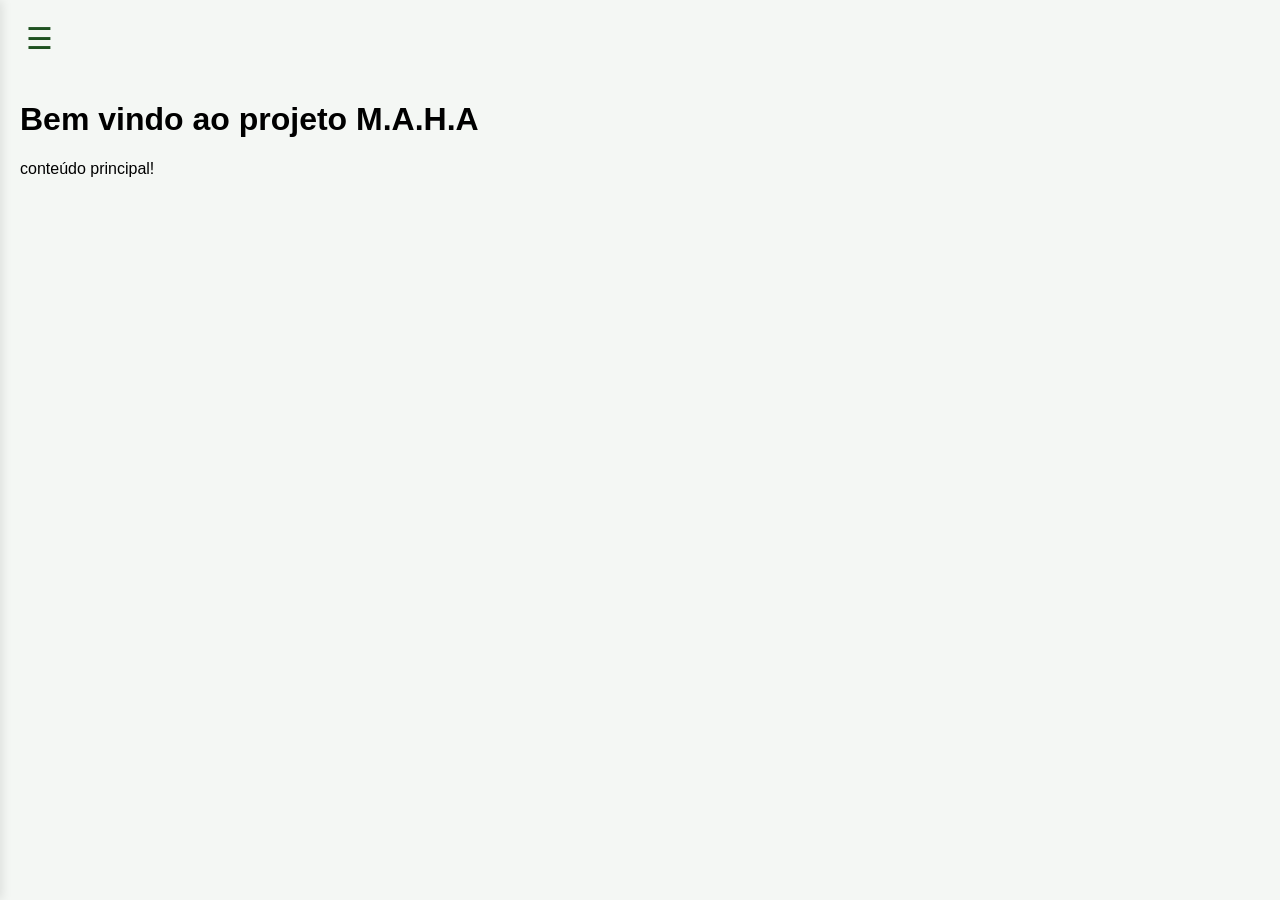
<file: src/index.html>
<!DOCTYPE html>
<html lang="en">
<head>
    <meta charset="UTF-8">
    <meta name="viewport" content="width=device-width, initial-scale=1.0">
    <title>Projeto A.H.M.A</title>
    <link rel="shortcut icon" href="image/favicon.ico" type="image/x-icon"> <!--Aqui adicionamos um ICON para a página-->
    <link rel="stylesheet" href="style/style.css">
</head>
<body>

    <button class="botao-sidebar" id="BtnMenu" aria-label="Abrir Menu">☰</button>
    <aside class="sidebar" id="sidebar"> <!--Aqui definimos todo o conteúdo que será representado dentro dessa caixa clicável-->
    <ul><!--Menu da página que se encontrará dentro da sidebar-->
        <li><a href="#">Início</a></li>
        <li><a href="#">Plantopédia</a></li>
        <li><a href="#">Monitoramento do solo</a></li>
        <li><a href="#">Sobre</a></li>
        <li><a href="#">Contato</a></li>
    </ul>
    </aside>

    <div class="overlay" id="overlayMenu"></div>

    <main id="conteudo-principal">
        <h1>Bem vindo ao projeto M.A.H.A</h1><!--Título principal da página-->

        <p>conteúdo principal!</p>
    </main>



    <script src="script/script.js"></script>
</body>
</html>
</file>
<file: src/style/style.css>
body {
    margin: 0;
    font-family: Arial, Helvetica, sans-serif;
    background-color: #f4f7f4;
    overflow-x: hidden
}

.botao-sidebar{ /*Personaliza a estética do botão*/
    position: fixed;
    top: 20px;
    left: 20px;
    font-size: 30px;
    background-color: transparent;
    border: none;
    color: #1f5221;
    cursor: pointer;
    z-index: 1001; /* Coloca acima de todos os elementos da página, deixando 'flutuante' */
}

.sidebar{
    position: fixed;
    top: 0;
    left: -250px;
    width: 250px;
    height: 100vh;
    background-color: #ffffff;
    box-shadow: 2px 0 10px rgba(0,0,0,0.1);
    z-index: 1000;
    transition: left 0.3s ease;
    padding-top: 100px;
    box-sizing: border-box;
}

.sidebar.aberto{
    left:0;
}

.sidebar ul{
    list-style: none;
    padding: 0;
    margin: 0;
}

.sidebar ul li a{
    display: block;
    padding: 15px 20px;
    color: #555;
    text-decoration: none;
    font-weight: bold;
    border-bottom: 1px solid #f0f0f0;
}

.sidebar ul li a:hover{
    background-color: #1f5221;
    color: white;
    transition: 0.2s;
}

main{
    padding: 20px ;
    margin-top: 60px;
    transition: margin-left 0.3s ease;
}

main.menu-aberto{
    margin-left: 250px ;
}

.overlay{
    position: fixed;
    top: 0;
    left: 0;
    width: 100vw;
    height: 100vh;
    background-color: rgba(0, 0, 0, 0.5);
    z-index: 999; /* Fica atrás da sidebar, mas acima do conteúdo */
    opacity: 0;
    pointer-events: none; /* Ignora cliques enquanto invisível */
    transition: opacity 0.3s ease;
}

.overlay.visivel{
    opacity: 1;
    pointer-events: auto;
}


@media (max-width: 768px){ /* Media Querie para a barra lateral se adaptar ao tamanho de um celular*/
    main.menu-aberto{
        margin-left: 0;
    }
}
</file>
